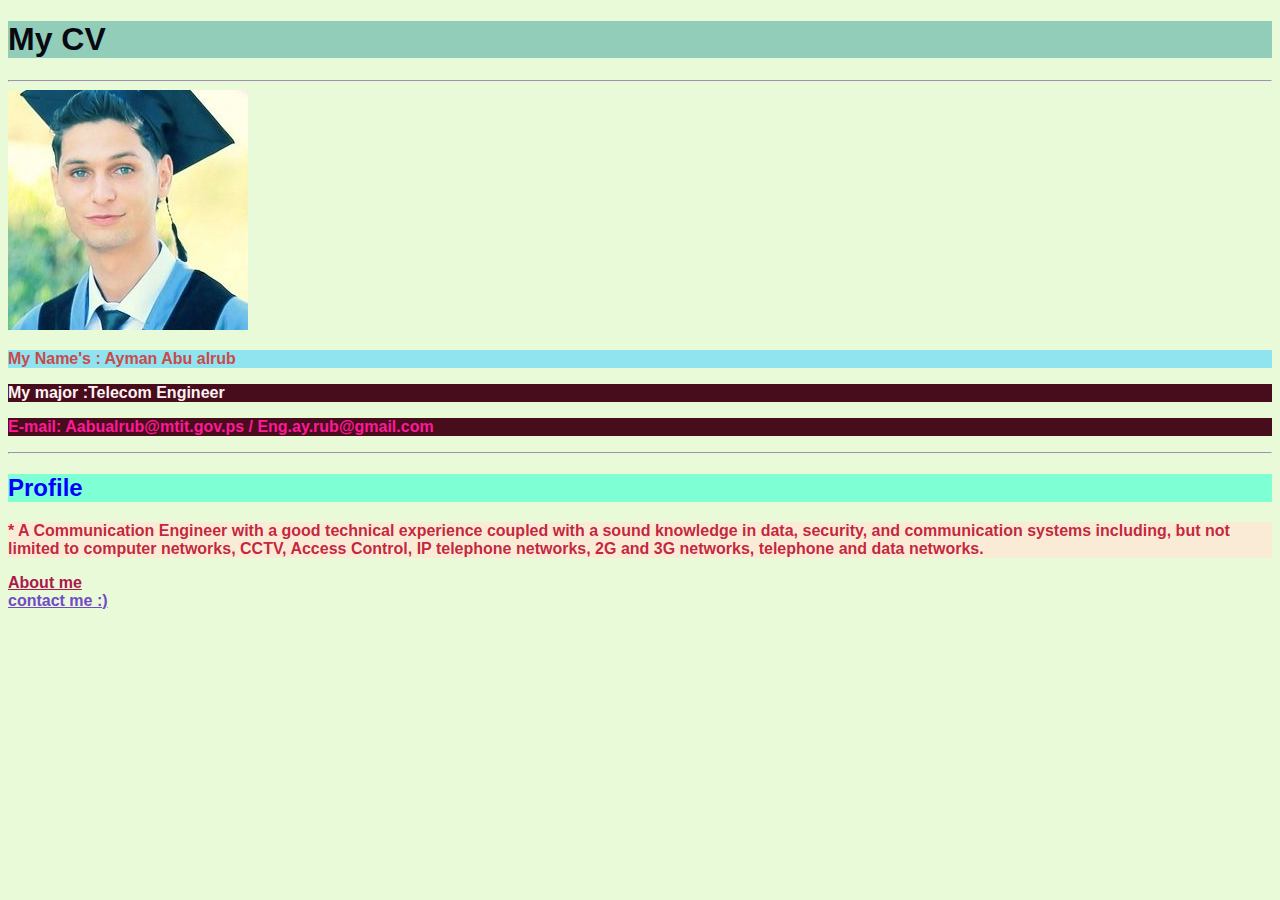
<file: index.html>
<!DOCTYPE html>
<html lang="en">
<head>
    <meta charset="UTF-8">
    <title>My Cv</title>
</head>
<link
rel="stylesheet" href="./new.css"/>

<h1 id="cv"> My CV</h1>
<hr/>
<img src="./27386554_20160421164418.jpg" alt="my photo"/>

<p id="name" >My Name's : Ayman Abu alrub</p>
<p id="major" > My major :Telecom Engineer </p>
<p id="email"> E-mail: Aabualrub@mtit.gov.ps / Eng.ay.rub@gmail.com</p>
<hr/>
<h2 id="Profile" >Profile</h2>
<p  id="Paragraph"> * A Communication Engineer with a good technical experience coupled with a sound 
    knowledge in data, security, and communication systems including, but not limited to
    computer networks, CCTV, Access Control, IP telephone networks, 2G and 3G networks, 
    telephone and data networks.</p>

   <a id="about"
   href="./about.html">About me </a>
<br/>

   <a id="contactme"
   href="./contact.html">contact me :) </a>


<body>
    
</body>
</html>
</file>
<file: new.css>
*{
    background-color: rgb(232, 250, 215);
   font-weight: bolder;
    font-family:'Franklin Gothic Medium', 'Arial Narrow', Arial, sans-serif;
}

#Profile{
    color: blue;
    background-color: aquamarine;
 }
 #cv{
    color: rgb(9, 9, 18);
    background-color: rgb(145, 205, 185);
 }
 #Paragraph{
    color: rgba(195, 34, 58, 0.989);
    background-color: antiquewhite;
 }
 
#about{
    color: rgb(173, 22, 78);
 }

 #contactme{
    color:rgb(114, 74, 199)
 }
 #name{
    color: rgb(202, 74, 74);
    background: #90e4ef;
    
 }
 #major{
    color: rgb(255, 242, 242);
    background: rgb(71, 13, 29);
    
 }
 #email{
    color: rgb(255, 24, 151);
    background: rgb(71, 13, 29);
    
 }
</file>
